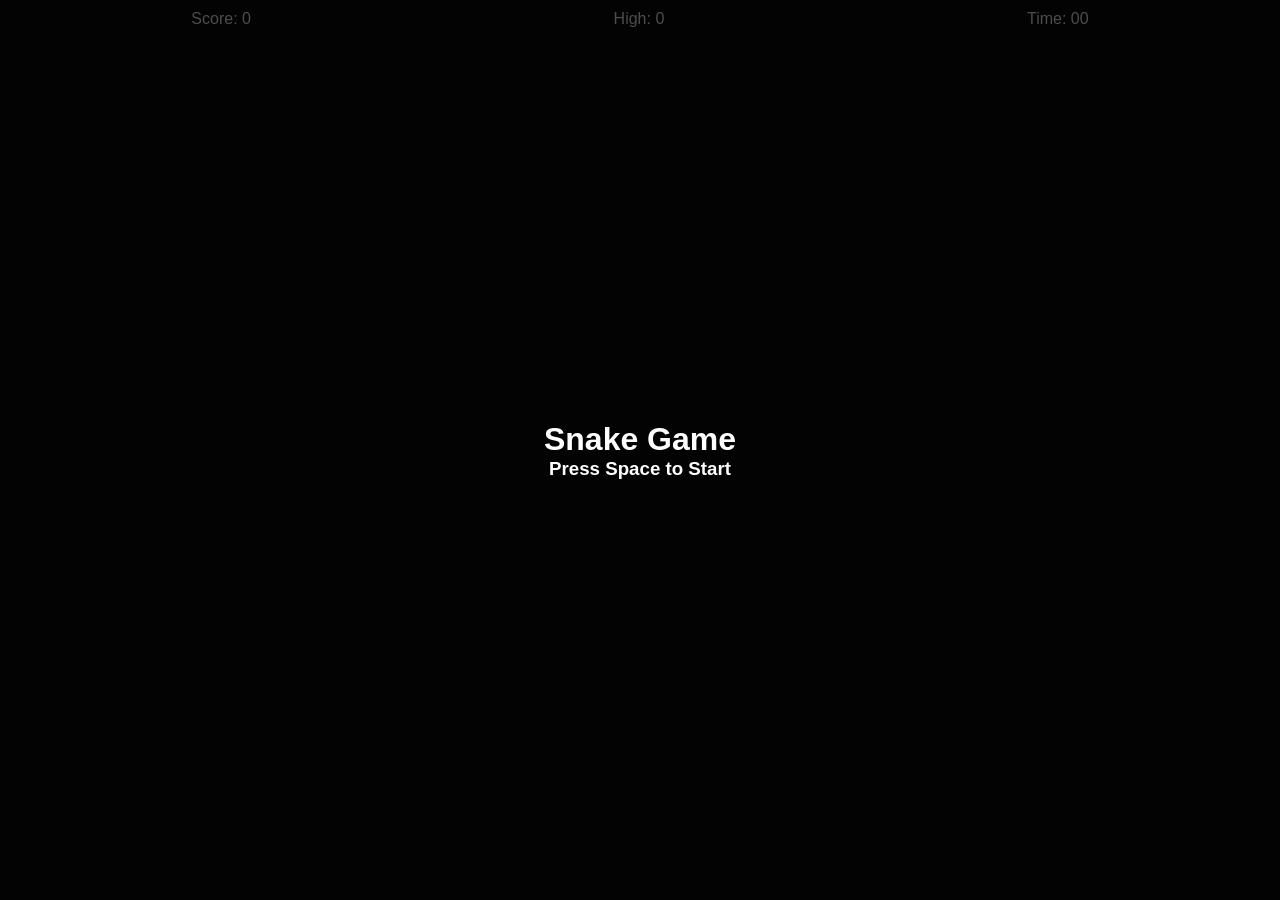
<file: snake_game/index.html>
<!DOCTYPE html>
<html lang="en">
<head>
    <meta charset="UTF-8">
    <meta name="viewport" content="width=device-width, initial-scale=1.0">
    <title>Responsive Snake Game</title>
    <link rel="stylesheet" href="style.css">
</head>
<body>

<div class="section">
    <div class="infos">
        <div>Score: <span id="score">0</span></div>
        <div>High: <span id="highscore">0</span></div>
        <div>Time: <span id="time">00</span></div>
    </div>

    <div class="screen">
        <div class="boundary"></div>
    </div>
</div>

<div class="modal">
    <h1>Snake Game</h1>
    <h3>Press Space to Start</h3>
    <button class="btn">Play Again</button>
</div>

<script src="script.js"></script>
</body>
</html>
</file>
<file: snake_game/style.css>
* {
    margin: 0;
    padding: 0;
    box-sizing: border-box;
}


html, body {
    height: 100%;
    overflow: hidden;
}

body {
    background: #0b0b0b;
    height: 100dvh;
    color: white;
    font-family: sans-serif;
}

.section {
    display: flex;
    flex-direction: column;
    height: 100%;
}

.infos {
    display: flex;
    justify-content: space-around;
    padding: 10px;
}

.screen {
    flex: 1;
    padding: 10px;
    padding: 0
}

.boundary {
    width: 100%;
    height: 100%;
    display: grid;
}

.box {
    aspect-ratio: 1 / 1;
    border: 1px solid #222;
}

.fill {
    background: #16a34a;
}

.foodspawn {
    background: #ff3b30;
}

.modal {
    position: fixed;
    inset: 0;
    display: flex;
    justify-content: center;
    align-items: center;
    flex-direction: column;
    background: rgba(0,0,0,0.7);
}

.btn {
    display: none;
    margin-top: 10px;
    padding: 8px 16px;
    cursor: pointer;
}
</file>
